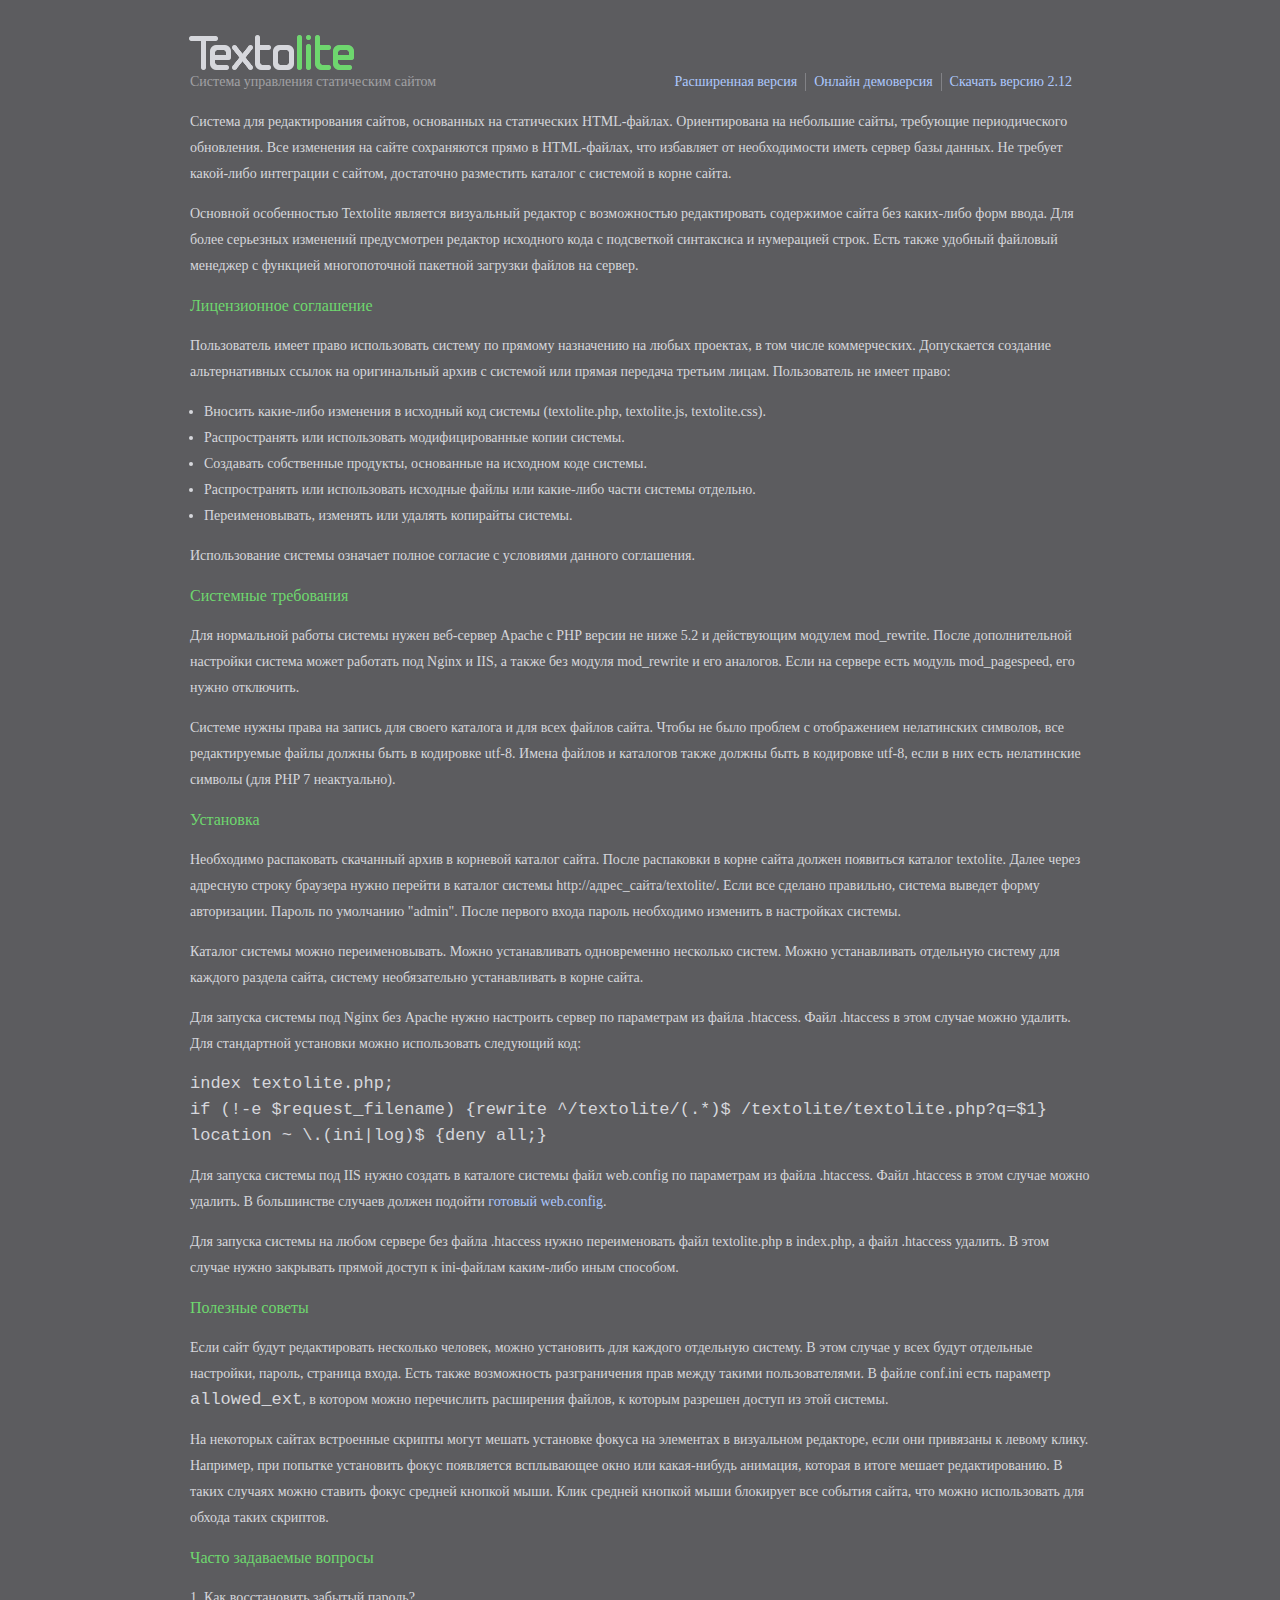
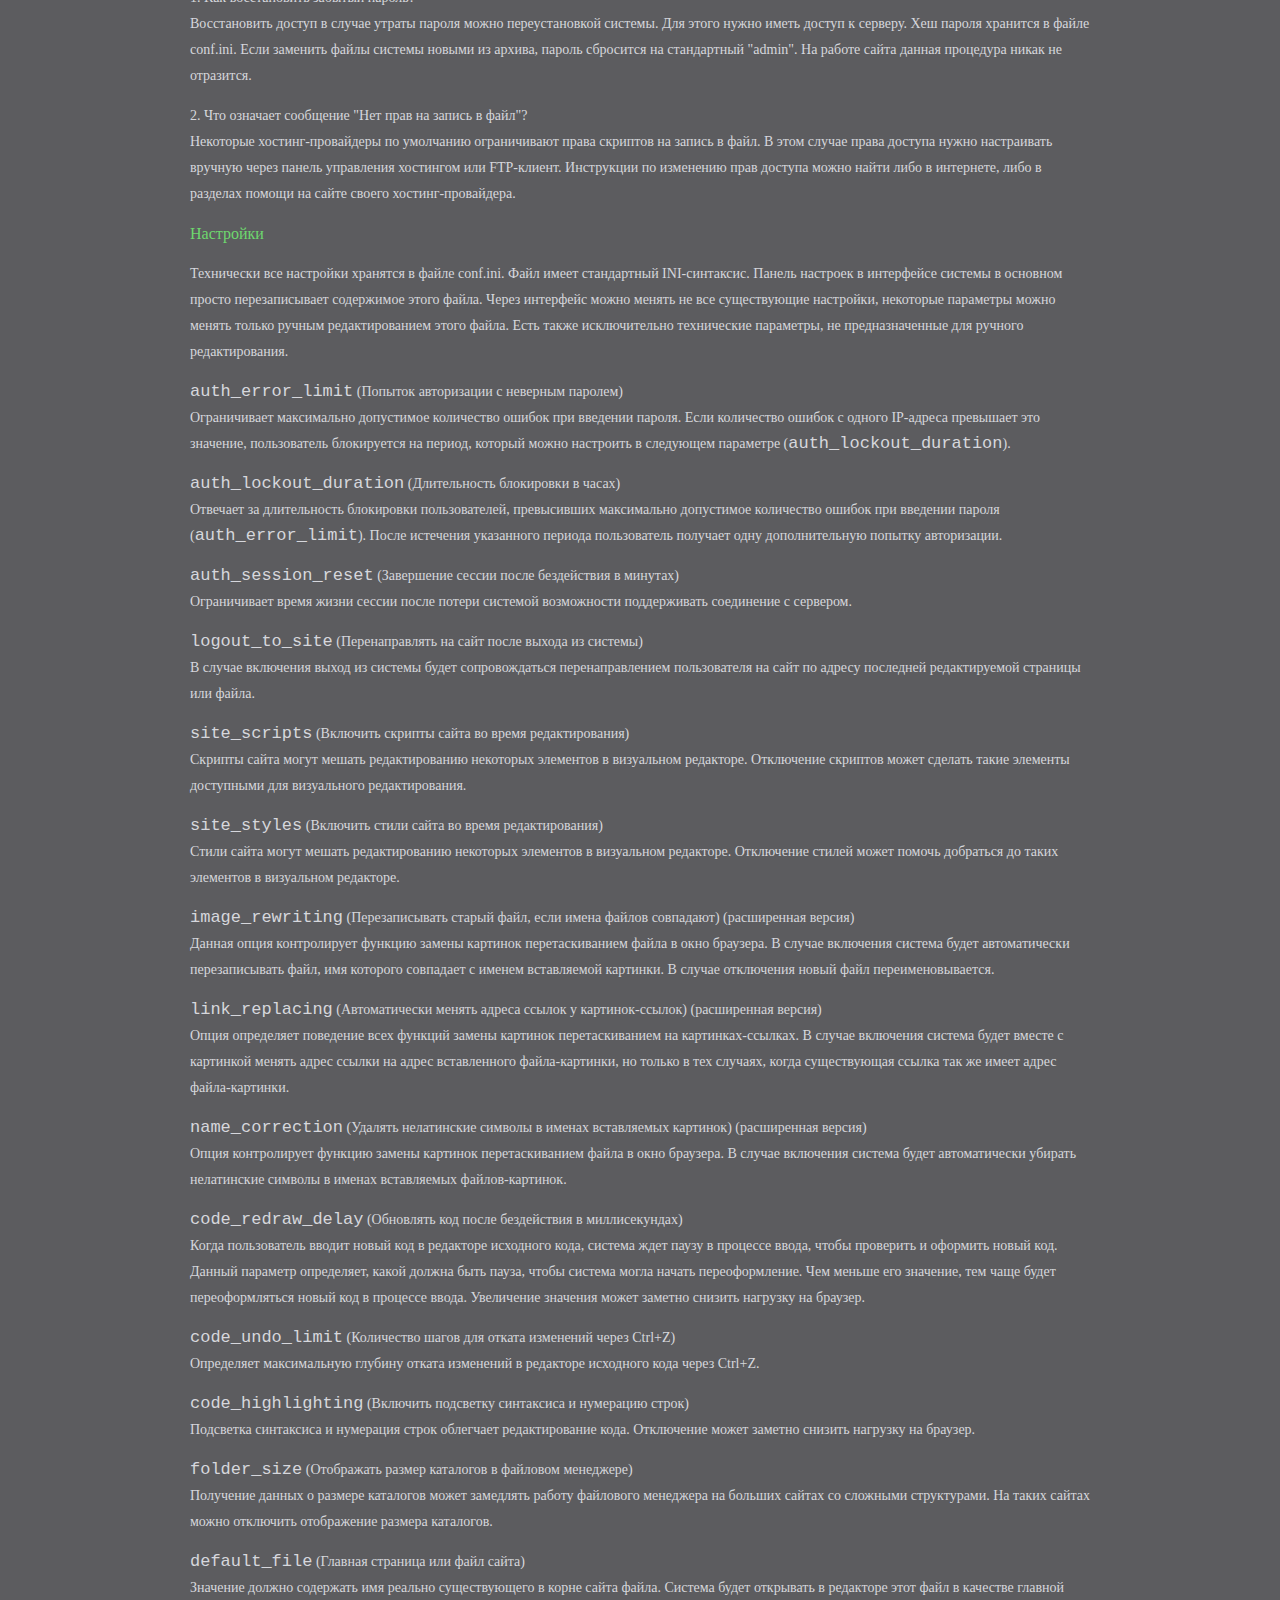
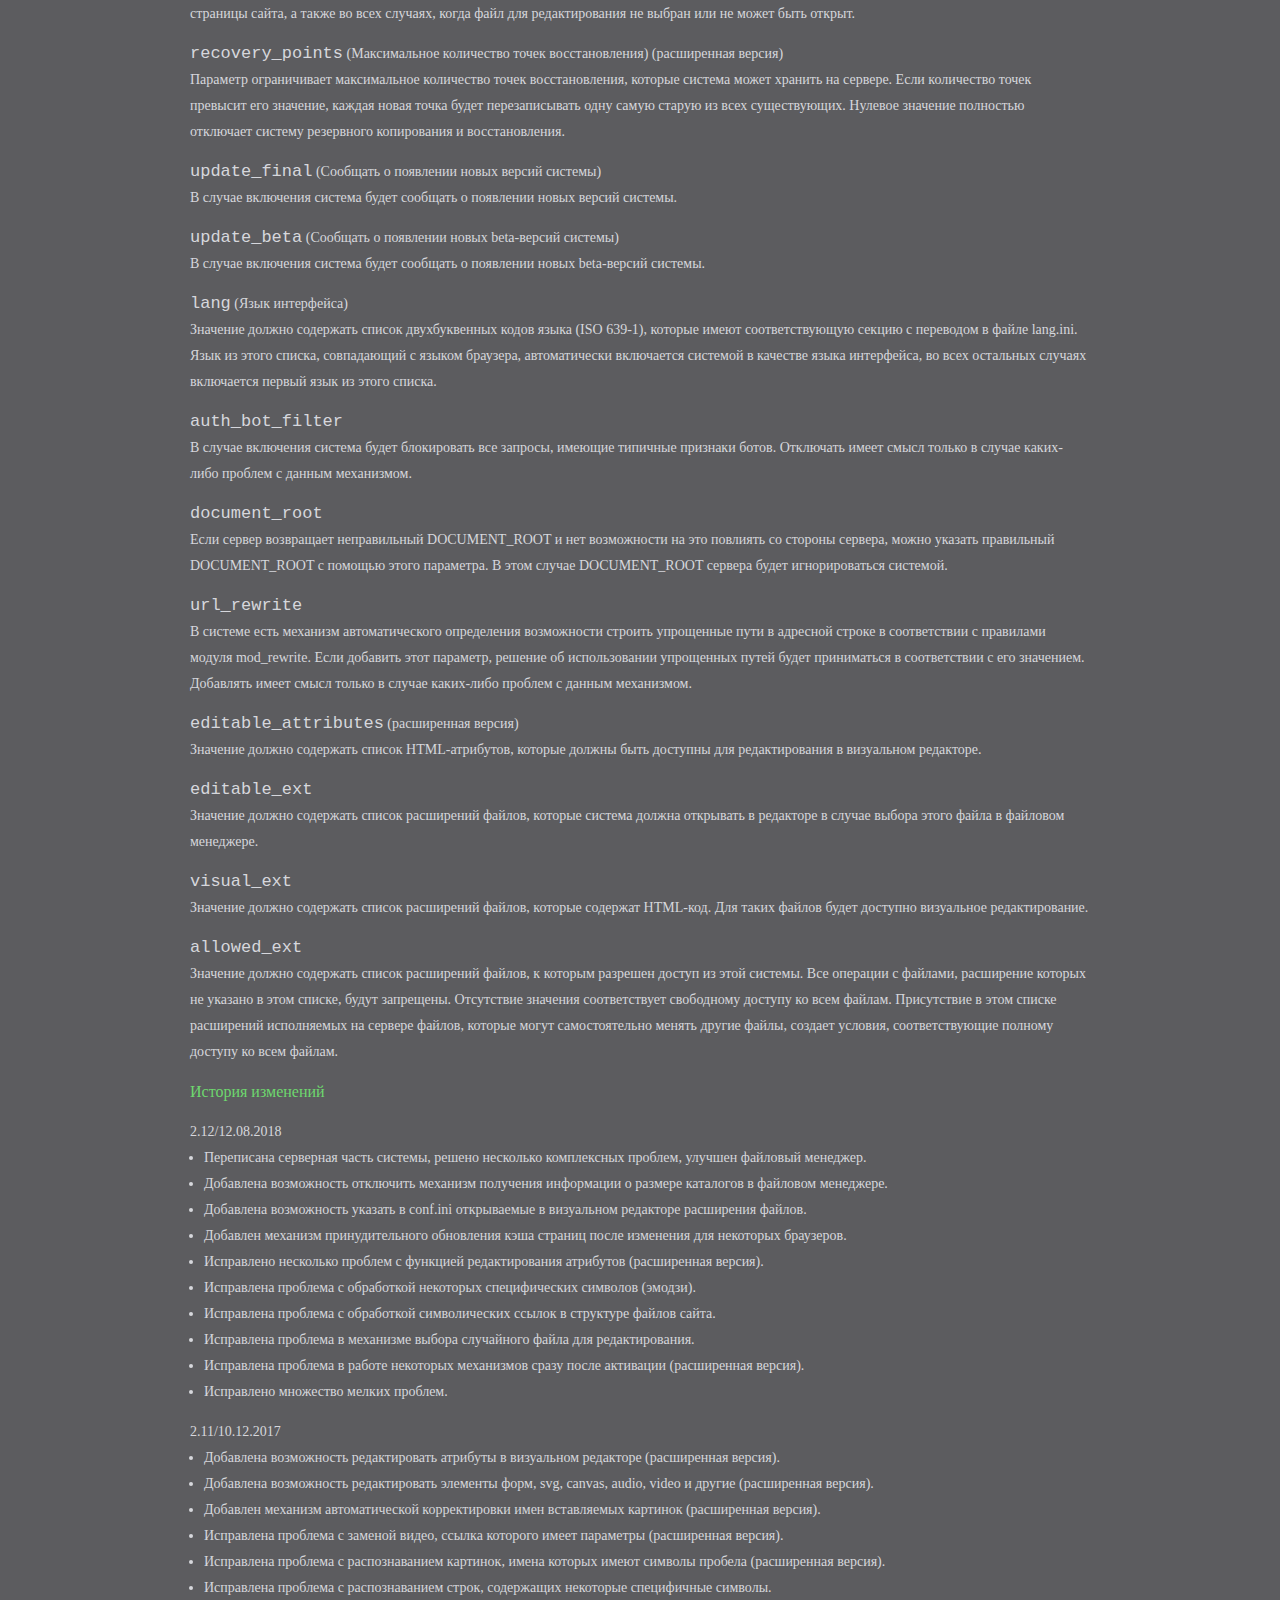
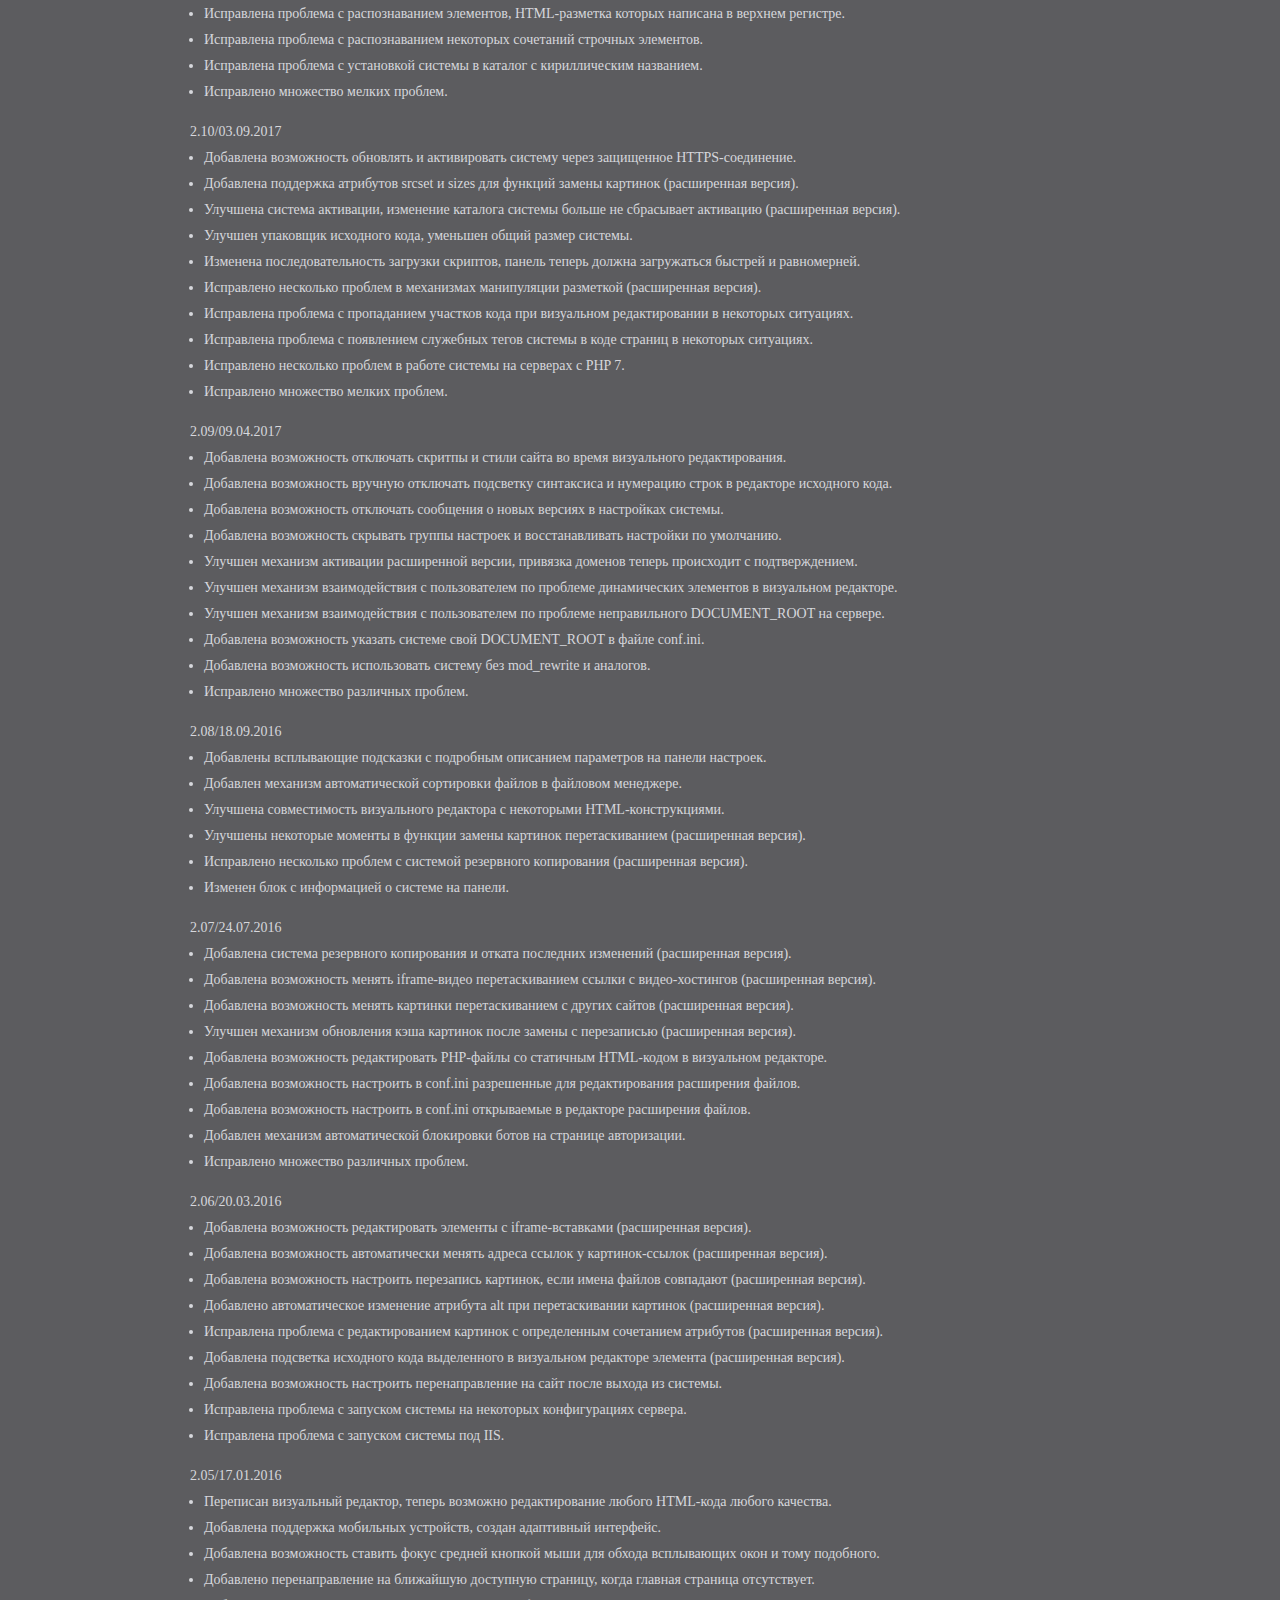
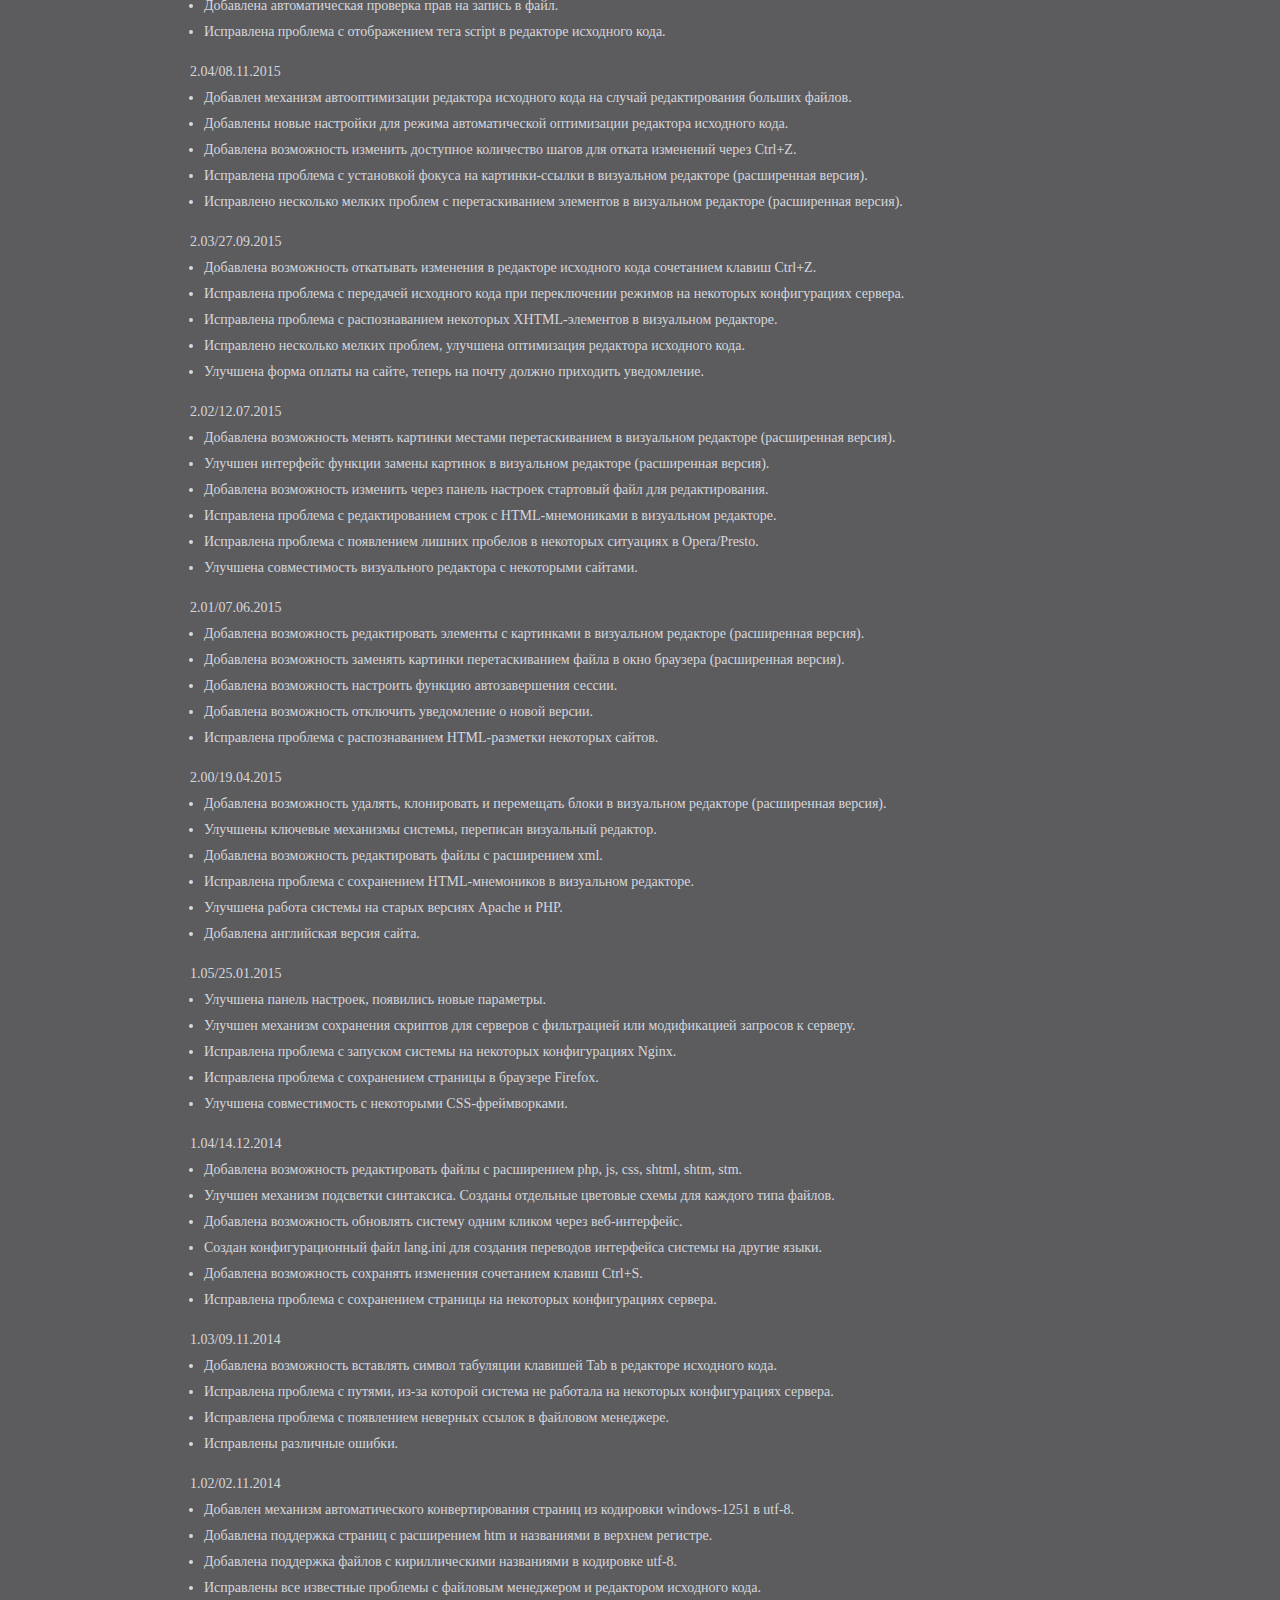
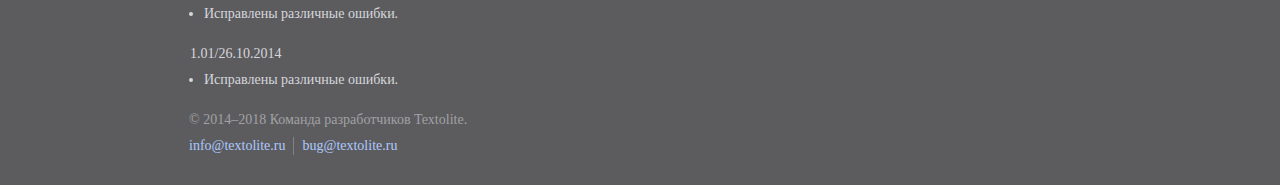
<file: readme.html>
<!doctype html><html lang="ru">
<head>

	<title>Textolite — система управления статическим сайтом</title>
	<meta charset="utf-8">
	<meta name="viewport" content="width=device-width,initial-scale=1">

	<style>

		*{margin:0; padding:0}
		ul{margin-left:14px}
		p,ul,dd,h2{margin-bottom:14px}
		a{color:#adc8fe; text-decoration:none}
		a:visited{color:#7f98cb}
		a:hover{color:#adc8fe; text-decoration:underline}
		a:active{color:#6ed76e}
		header,footer,main{display:block; clear:both}
		h1{margin:34px 0 -2px -2px; font-size:50px; font-weight:normal; letter-spacing:-3px; color:#d6d7dc}
		h2{font-size:16px; font-weight:normal; color:#6ed76e}
		html{font-size:14px; line-height:26px; font-family:Verdana; color:#d6d7dc; background-color:#5c5c5f}
		body{width:97%; min-width:320px; max-width:900px; margin:20px auto}
		footer{margin-left:-1px; color:#a1a1a4}
		header ul, footer ul{float:right; margin:4px 10px 18px 0; list-style-type:none}
		header li, footer li{float:left; padding:0 8px; border-left:1px solid #828286; line-height:18px}
		footer ul:last-child{float:none; height:28px; margin-top:-10px}
		li:first-child{padding-left:0; border:none}
		header p{float:left; color:#a1a1a4}
		code{font-size:17px; font-family:Courier New}
		@media(max-width:900px){header ul{clear:both; float:left}}

	</style>

</head>
<body>

	<header>

		<h1><img src="[data-uri]" alt="Textolite"></h1>
		<p>Система управления статическим сайтом</p>

		<ul>
		<li><a href="http://textolite.ru/extended/">Расширенная версия</a></li>
		<li><a href="http://textolite.ru/demo/textolite/">Онлайн демоверсия</a></li>
		<li><a href="http://textolite.ru/download/">Скачать версию 2.12</a></li>
		</ul>

	</header>

	<main>

		<p>Система для редактирования сайтов, основанных на статических HTML-файлах.
		Ориентирована на небольшие сайты, требующие периодического обновления.
		Все изменения на сайте сохраняются прямо в HTML-файлах, что избавляет от необходимости иметь сервер базы данных.
		Не требует какой-либо интеграции с сайтом, достаточно разместить каталог с системой в корне сайта.</p>

		<p>Основной особенностью Textolite является визуальный редактор с возможностью редактировать содержимое сайта
		без каких-либо форм ввода. Для более серьезных изменений предусмотрен редактор исходного кода
		с подсветкой синтаксиса и нумерацией строк. Есть также удобный файловый менеджер
		с функцией многопоточной пакетной загрузки файлов на сервер.</p>

		<h2>Лицензионное соглашение</h2>

		<p>Пользователь имеет право использовать систему по прямому назначению на любых проектах,
		в том числе коммерческих. Допускается создание альтернативных ссылок на оригинальный архив с системой
		или прямая передача третьим лицам. Пользователь не имеет право:</p>

		<ul>
		<li>Вносить какие-либо изменения в исходный код системы (textolite.php, textolite.js, textolite.css).</li>
		<li>Распространять или использовать модифицированные копии системы.</li>
		<li>Создавать собственные продукты, основанные на исходном коде системы.</li>
		<li>Распространять или использовать исходные файлы или какие-либо части системы отдельно.</li>
		<li>Переименовывать, изменять или удалять копирайты системы.</li>
		</ul>

		<p>Использование системы означает полное согласие с условиями данного соглашения.</p>

		<h2>Системные требования</h2>

		<p>Для нормальной работы системы нужен веб-сервер Apache с PHP версии не ниже 5.2 и действующим модулем mod_rewrite.
		После дополнительной настройки система может работать под Nginx и IIS,
		а также без модуля mod_rewrite и его аналогов. Если на сервере есть модуль mod_pagespeed, его нужно отключить.</p>

		<p>Системе нужны права на запись для своего каталога и для всех файлов сайта.
		Чтобы не было проблем с отображением нелатинских символов, все редактируемые файлы должны быть в кодировке utf-8.
		Имена файлов и каталогов также должны быть в кодировке utf-8, если в них есть нелатинские символы (для PHP 7 неактуально).</p>

		<h2>Установка</h2>

		<p>Необходимо распаковать скачанный архив в корневой каталог сайта.
		После распаковки в корне сайта должен появиться каталог textolite.
		Далее через адресную строку браузера нужно перейти в каталог системы http://адрес_сайта/textolite/.
		Если все сделано правильно, система выведет форму авторизации. Пароль по умолчанию "admin".
		После первого входа пароль необходимо изменить в настройках системы.</p>

		<p>Каталог системы можно переименовывать. Можно устанавливать одновременно несколько систем.
		Можно устанавливать отдельную систему для каждого раздела сайта, систему необязательно устанавливать в корне сайта.</p>

		<p>Для запуска системы под Nginx без Apache нужно настроить сервер по параметрам из файла .htaccess.
		Файл .htaccess в этом случае можно удалить. Для стандартной установки можно использовать следующий код:</p>

		<p><code>index textolite.php;<br>if (!-e $request_filename) {rewrite ^/textolite/(.*)$
		/textolite/textolite.php?q=$1}<br>location ~ \.(ini|log)$ {deny all;}</code></p>

		<p>Для запуска системы под IIS нужно создать в каталоге системы файл web.config по параметрам из файла .htaccess.
		Файл .htaccess в этом случае можно удалить. В большинстве случаев должен подойти
		<a href="http://textolite.ru/download/web.config">готовый web.config</a>.</p>

		<p>Для запуска системы на любом сервере без файла .htaccess нужно переименовать файл textolite.php в index.php,
		а файл .htaccess удалить. В этом случае нужно закрывать прямой доступ к ini-файлам каким-либо иным способом.</p>

		<h2>Полезные советы</h2>

		<p>Если сайт будут редактировать несколько человек, можно установить для каждого отдельную систему.
		В этом случае у всех будут отдельные настройки, пароль, страница входа.
		Есть также возможность разграничения прав между такими пользователями. В файле conf.ini есть параметр <code>allowed_ext</code>,
		в котором можно перечислить расширения файлов, к которым разрешен доступ из этой системы.</p>

		<p>На некоторых сайтах встроенные скрипты могут мешать установке фокуса на элементах в визуальном редакторе,
		если они привязаны к левому клику. Например, при попытке установить фокус появляется всплывающее окно
		или какая-нибудь анимация, которая в итоге мешает редактированию. В таких случаях можно ставить фокус средней кнопкой мыши.
		Клик средней кнопкой мыши блокирует все события сайта, что можно использовать для обхода таких скриптов.</p>

		<h2>Часто задаваемые вопросы</h2>

		<dl>
		<dt>1. Как восстановить забытый пароль?</dt>
		<dd>Восстановить доступ в случае утраты пароля можно переустановкой системы. Для этого нужно иметь доступ к серверу.
		Хеш пароля хранится в файле conf.ini. Если заменить файлы системы новыми из архива, пароль сбросится на стандартный "admin".
		На работе сайта данная процедура никак не отразится.<dd>

		<dt>2. Что означает сообщение "Нет прав на запись в файл"?</dt>
		<dd>Некоторые хостинг-провайдеры по умолчанию ограничивают права скриптов на запись в файл.
		В этом случае права доступа нужно настраивать вручную через панель управления хостингом или FTP-клиент.
		Инструкции по изменению прав доступа можно найти либо в интернете, либо в разделах помощи на сайте своего хостинг-провайдера.<dd>
		</dl>

		<h2>Настройки</h2>

		<p>Технически все настройки хранятся в файле conf.ini. Файл имеет стандартный INI-синтаксис.
		Панель настроек в интерфейсе системы в основном просто перезаписывает содержимое этого файла.
		Через интерфейс можно менять не все существующие настройки, некоторые параметры можно менять только ручным редактированием этого файла.
		Есть также исключительно технические параметры, не предназначенные для ручного редактирования.</p>

		<dl>
		<dt><code>auth_error_limit</code> (Попыток авторизации с неверным паролем)</dt>
		<dd>Ограничивает максимально допустимое количество ошибок при введении пароля.
		Если количество ошибок с одного IP-адреса превышает это значение,
		пользователь блокируется на период, который можно настроить в следующем параметре (<code>auth_lockout_duration</code>).</dd>

		<dt><code>auth_lockout_duration</code> (Длительность блокировки в часах)</dt>
		<dd>Отвечает за длительность блокировки пользователей,
		превысивших максимально допустимое количество ошибок при введении пароля (<code>auth_error_limit</code>).
		После истечения указанного периода пользователь получает одну дополнительную попытку авторизации.</dd>

		<dt><code>auth_session_reset</code> (Завершение сессии после бездействия в минутах)</dt>
		<dd>Ограничивает время жизни сессии после потери системой возможности поддерживать соединение с сервером.</dd>

		<dt><code>logout_to_site</code> (Перенаправлять на сайт после выхода из системы)</dt>
		<dd>В случае включения выход из системы будет сопровождаться перенаправлением пользователя
		на сайт по адресу последней редактируемой страницы или файла.</dd>

		<dt><code>site_scripts</code> (Включить скрипты сайта во время редактирования)</dt>
		<dd>Скрипты сайта могут мешать редактированию некоторых элементов в визуальном редакторе.
		Отключение скриптов может сделать такие элементы доступными для визуального редактирования.</dd>

		<dt><code>site_styles</code> (Включить стили сайта во время редактирования)</dt>
		<dd>Стили сайта могут мешать редактированию некоторых элементов в визуальном редакторе.
		Отключение стилей может помочь добраться до таких элементов в визуальном редакторе.</dd>

		<dt><code>image_rewriting</code> (Перезаписывать старый файл, если имена файлов совпадают) (расширенная версия)</dt>
		<dd>Данная опция контролирует функцию замены картинок перетаскиванием файла в окно браузера.
		В случае включения система будет автоматически перезаписывать файл,
		имя которого совпадает с именем вставляемой картинки. В случае отключения новый файл переименовывается.</dd>

		<dt><code>link_replacing</code> (Автоматически менять адреса ссылок у картинок-ссылок) (расширенная версия)</dt>
		<dd>Опция определяет поведение всех функций замены картинок перетаскиванием на картинках-ссылках.
		В случае включения система будет вместе с картинкой менять адрес ссылки на адрес вставленного файла-картинки,
		но только в тех случаях, когда существующая ссылка так же имеет адрес файла-картинки.</dd>

		<dt><code>name_correction</code> (Удалять нелатинские символы в именах вставляемых картинок) (расширенная версия)</dt>
		<dd>Опция контролирует функцию замены картинок перетаскиванием файла в окно браузера.
		В случае включения система будет автоматически убирать нелатинские символы в именах вставляемых файлов-картинок.</dd>

		<dt><code>code_redraw_delay</code> (Обновлять код после бездействия в миллисекундах)</dt>
		<dd>Когда пользователь вводит новый код в редакторе исходного кода, система ждет паузу в процессе ввода,
		чтобы проверить и оформить новый код. Данный параметр определяет, какой должна быть пауза,
		чтобы система могла начать переоформление. Чем меньше его значение, тем чаще будет переоформляться новый код в процессе ввода.
		Увеличение значения может заметно снизить нагрузку на браузер.</dd>

		<dt><code>code_undo_limit</code> (Количество шагов для отката изменений через Ctrl+Z)</dt>
		<dd>Определяет максимальную глубину отката изменений в редакторе исходного кода через Ctrl+Z.</dd>

		<dt><code>code_highlighting</code> (Включить подсветку синтаксиса и нумерацию строк)</dt>
		<dd>Подсветка синтаксиса и нумерация строк облегчает редактирование кода.
		Отключение может заметно снизить нагрузку на браузер.</dd>

		<dt><code>folder_size</code> (Отображать размер каталогов в файловом менеджере)</dt>
		<dd>Получение данных о размере каталогов может замедлять работу файлового менеджера на больших сайтах со сложными структурами.
		На таких сайтах можно отключить отображение размера каталогов.</dd>

		<dt><code>default_file</code> (Главная страница или файл сайта)</dt>
		<dd>Значение должно содержать имя реально существующего в корне сайта файла.
		Система будет открывать в редакторе этот файл в качестве главной страницы сайта,
		а также во всех случаях, когда файл для редактирования не выбран или не может быть открыт.</dd>

		<dt><code>recovery_points</code> (Максимальное количество точек восстановления) (расширенная версия)</dt>
		<dd>Параметр ограничивает максимальное количество точек восстановления, которые система может хранить на сервере.
		Если количество точек превысит его значение, каждая новая точка будет перезаписывать одну самую старую из всех существующих.
		Нулевое значение полностью отключает систему резервного копирования и восстановления.</dd>

		<dt><code>update_final</code> (Сообщать о появлении новых версий системы)</dt>
		<dd>В случае включения система будет сообщать о появлении новых версий системы.</dd>

		<dt><code>update_beta</code> (Сообщать о появлении новых beta-версий системы)</dt>
		<dd>В случае включения система будет сообщать о появлении новых beta-версий системы.</dd>

		<dt><code>lang</code> (Язык интерфейса)</dt>
		<dd>Значение должно содержать список двухбуквенных кодов языка (ISO 639-1),
		которые имеют соответствующую секцию с переводом в файле lang.ini.
		Язык из этого списка, совпадающий с языком браузера, автоматически включается системой в качестве языка интерфейса,
		во всех остальных случаях включается первый язык из этого списка.</dd>

		<dt><code>auth_bot_filter</code></dt>
		<dd>В случае включения система будет блокировать все запросы, имеющие типичные признаки ботов.
		Отключать имеет смысл только в случае каких-либо проблем с данным механизмом.</dd>

		<dt><code>document_root</code></dt>
		<dd>Если сервер возвращает неправильный DOCUMENT_ROOT и нет возможности на это повлиять со стороны сервера,
		можно указать правильный DOCUMENT_ROOT с помощью этого параметра.
		В этом случае DOCUMENT_ROOT сервера будет игнорироваться системой.</dd>

		<dt><code>url_rewrite</code></dt>
		<dd>В системе есть механизм автоматического определения возможности строить упрощенные пути в адресной строке
		в соответствии с правилами модуля mod_rewrite. Если добавить этот параметр,
		решение об использовании упрощенных путей будет приниматься в соответствии с его значением.
		Добавлять имеет смысл только в случае каких-либо проблем с данным механизмом.</dd>

		<dt><code>editable_attributes</code> (расширенная версия)</dt>
		<dd>Значение должно содержать список HTML-атрибутов, которые должны быть доступны для редактирования в визуальном редакторе.</dd>

		<dt><code>editable_ext</code></dt>
		<dd>Значение должно содержать список расширений файлов, которые система должна открывать в редакторе
		в случае выбора этого файла в файловом менеджере.</dd>

		<dt><code>visual_ext</code></dt>
		<dd>Значение должно содержать список расширений файлов, которые содержат HTML-код.
		Для таких файлов будет доступно визуальное редактирование.</dd>

		<dt><code>allowed_ext</code></dt>
		<dd>Значение должно содержать список расширений файлов, к которым разрешен доступ из этой системы.
		Все операции с файлами, расширение которых не указано в этом списке, будут запрещены.
		Отсутствие значения соответствует свободному доступу ко всем файлам.
		Присутствие в этом списке расширений исполняемых на сервере файлов,
		которые могут самостоятельно менять другие файлы, создает условия,
		соответствующие полному доступу ко всем файлам.</dd>
		</dl>

		<h2>История изменений</h2>

		<dl>
		<dt>2.12/12.08.2018</dt>
		<dd>

			<ul>
			<li>Переписана серверная часть системы, решено несколько комплексных проблем, улучшен файловый менеджер.</li>
			<li>Добавлена возможность отключить механизм получения информации о размере каталогов в файловом менеджере.</li>
			<li>Добавлена возможность указать в conf.ini открываемые в визуальном редакторе расширения файлов.</li>
			<li>Добавлен механизм принудительного обновления кэша страниц после изменения для некоторых браузеров.</li>
			<li>Исправлено несколько проблем с функцией редактирования атрибутов (расширенная версия).</li>
			<li>Исправлена проблема с обработкой некоторых специфических символов (эмодзи).</li>
			<li>Исправлена проблема с обработкой символических ссылок в структуре файлов сайта.</li>
			<li>Исправлена проблема в механизме выбора случайного файла для редактирования.</li>
			<li>Исправлена проблема в работе некоторых механизмов сразу после активации (расширенная версия).</li>
			<li>Исправлено множество мелких проблем.</li>
			</ul>

		</dd>
		<dt>2.11/10.12.2017</dt>
		<dd>

			<ul>
			<li>Добавлена возможность редактировать атрибуты в визуальном редакторе (расширенная версия).</li>
			<li>Добавлена возможность редактировать элементы форм, svg, canvas, audio, video и другие (расширенная версия).</li>
			<li>Добавлен механизм автоматической корректировки имен вставляемых картинок (расширенная версия).</li>
			<li>Исправлена проблема с заменой видео, ссылка которого имеет параметры (расширенная версия).</li>
			<li>Исправлена проблема с распознаванием картинок, имена которых имеют символы пробела (расширенная версия).</li>
			<li>Исправлена проблема с распознаванием строк, содержащих некоторые специфичные символы.</li>
			<li>Исправлена проблема с распознаванием элементов, HTML-разметка которых написана в верхнем регистре.</li>
			<li>Исправлена проблема с распознаванием некоторых сочетаний строчных элементов.</li>
			<li>Исправлена проблема с установкой системы в каталог с кириллическим названием.</li>
			<li>Исправлено множество мелких проблем.</li>
			</ul>

		</dd>
		<dt>2.10/03.09.2017</dt>
		<dd>

			<ul>
			<li>Добавлена возможность обновлять и активировать систему через защищенное HTTPS-соединение.</li>
			<li>Добавлена поддержка атрибутов srcset и sizes для функций замены картинок (расширенная версия).</li>
			<li>Улучшена система активации, изменение каталога системы больше не сбрасывает активацию (расширенная версия).</li>
			<li>Улучшен упаковщик исходного кода, уменьшен общий размер системы.</li>
			<li>Изменена последовательность загрузки скриптов, панель теперь должна загружаться быстрей и равномерней.</li>
			<li>Исправлено несколько проблем в механизмах манипуляции разметкой (расширенная версия).</li>
			<li>Исправлена проблема с пропаданием участков кода при визуальном редактировании в некоторых ситуациях.</li>
			<li>Исправлена проблема с появлением служебных тегов системы в коде страниц в некоторых ситуациях.</li>
			<li>Исправлено несколько проблем в работе системы на серверах с PHP 7.</li>
			<li>Исправлено множество мелких проблем.</li>
			</ul>

		</dd>
		<dt>2.09/09.04.2017</dt>
		<dd>

			<ul>
			<li>Добавлена возможность отключать скритпы и стили сайта во время визуального редактирования.</li>
			<li>Добавлена возможность вручную отключать подсветку синтаксиса и нумерацию строк в редакторе исходного кода.</li>
			<li>Добавлена возможность отключать сообщения о новых версиях в настройках системы.</li>
			<li>Добавлена возможность скрывать группы настроек и восстанавливать настройки по умолчанию.</li>
			<li>Улучшен механизм активации расширенной версии, привязка доменов теперь происходит с подтверждением.</li>
			<li>Улучшен механизм взаимодействия с пользователем по проблеме динамических элементов в визуальном редакторе.</li>
			<li>Улучшен механизм взаимодействия с пользователем по проблеме неправильного DOCUMENT_ROOT на сервере.</li>
			<li>Добавлена возможность указать системе свой DOCUMENT_ROOT в файле conf.ini.</li>
			<li>Добавлена возможность использовать систему без mod_rewrite и аналогов.</li>
			<li>Исправлено множество различных проблем.</li>
			</ul>

		</dd>
		<dt>2.08/18.09.2016</dt>
		<dd>

			<ul>
			<li>Добавлены всплывающие подсказки с подробным описанием параметров на панели настроек.</li>
			<li>Добавлен механизм автоматической сортировки файлов в файловом менеджере.</li>
			<li>Улучшена совместимость визуального редактора с некоторыми HTML-конструкциями.</li>
			<li>Улучшены некоторые моменты в функции замены картинок перетаскиванием (расширенная версия).</li>
			<li>Исправлено несколько проблем с системой резервного копирования (расширенная версия).</li>
			<li>Изменен блок с информацией о системе на панели.</li>
			</ul>

		</dd>
		<dt>2.07/24.07.2016</dt>
		<dd>

			<ul>
			<li>Добавлена система резервного копирования и отката последних изменений (расширенная версия).</li>
			<li>Добавлена возможность менять iframe-видео перетаскиванием ссылки с видео-хостингов (расширенная версия).</li>
			<li>Добавлена возможность менять картинки перетаскиванием с других сайтов (расширенная версия).</li>
			<li>Улучшен механизм обновления кэша картинок после замены с перезаписью (расширенная версия).</li>
			<li>Добавлена возможность редактировать PHP-файлы со статичным HTML-кодом в визуальном редакторе.</li>
			<li>Добавлена возможность настроить в conf.ini разрешенные для редактирования расширения файлов.</li>
			<li>Добавлена возможность настроить в conf.ini открываемые в редакторе расширения файлов.</li>
			<li>Добавлен механизм автоматической блокировки ботов на странице авторизации.</li>
			<li>Исправлено множество различных проблем.</li>
			</ul>

		</dd>
		<dt>2.06/20.03.2016</dt>
		<dd>

			<ul>
			<li>Добавлена возможность редактировать элементы c iframe-вставками (расширенная версия).</li>
			<li>Добавлена возможность автоматически менять адреса ссылок у картинок-ссылок (расширенная версия).</li>
			<li>Добавлена возможность настроить перезапись картинок, если имена файлов совпадают (расширенная версия).</li>
			<li>Добавлено автоматическое изменение атрибута alt при перетаскивании картинок (расширенная версия).</li>
			<li>Исправлена проблема с редактированием картинок с определенным сочетанием атрибутов (расширенная версия).</li>
			<li>Добавлена подсветка исходного кода выделенного в визуальном редакторе элемента (расширенная версия).</li>
			<li>Добавлена возможность настроить перенаправление на сайт после выхода из системы.</li>
			<li>Исправлена проблема с запуском системы на некоторых конфигурациях сервера.</li>
			<li>Исправлена проблема с запуском системы под IIS.</li>
			</ul>

		</dd>
		<dt>2.05/17.01.2016</dt>
		<dd>

			<ul>
			<li>Переписан визуальный редактор, теперь возможно редактирование любого HTML-кода любого качества.</li>
			<li>Добавлена поддержка мобильных устройств, создан адаптивный интерфейс.</li>
			<li>Добавлена возможность ставить фокус средней кнопкой мыши для обхода всплывающих окон и тому подобного.</li>
			<li>Добавлено перенаправление на ближайшую доступную страницу, когда главная страница отсутствует.</li>
			<li>Добавлена автоматическая проверка прав на запись в файл.</li>
			<li>Исправлена проблема с отображением тега script в редакторе исходного кода.</li>
			</ul>

		</dd>
		<dt>2.04/08.11.2015</dt>
		<dd>

			<ul>
			<li>Добавлен механизм автооптимизации редактора исходного кода на случай редактирования больших файлов.</li>
			<li>Добавлены новые настройки для режима автоматической оптимизации редактора исходного кода.</li>
			<li>Добавлена возможность изменить доступное количество шагов для отката изменений через Ctrl+Z.</li>
			<li>Исправлена проблема с установкой фокуса на картинки-ссылки в визуальном редакторе (расширенная версия).</li>
			<li>Исправлено несколько мелких проблем с перетаскиванием элементов в визуальном редакторе (расширенная версия).</li>
			</ul>

		</dd>
		<dt>2.03/27.09.2015</dt>
		<dd>

			<ul>
			<li>Добавлена возможность откатывать изменения в редакторе исходного кода сочетанием клавиш Ctrl+Z.</li>
			<li>Исправлена проблема с передачей исходного кода при переключении режимов на некоторых конфигурациях сервера.</li>
			<li>Исправлена проблема с распознаванием некоторых XHTML-элементов в визуальном редакторе.</li>
			<li>Исправлено несколько мелких проблем, улучшена оптимизация редактора исходного кода.</li>
			<li>Улучшена форма оплаты на сайте, теперь на почту должно приходить уведомление.</li>
			</ul>

		</dd>
		<dt>2.02/12.07.2015</dt>
		<dd>

			<ul>
			<li>Добавлена возможность менять картинки местами перетаскиванием в визуальном редакторе (расширенная версия).</li>
			<li>Улучшен интерфейс функции замены картинок в визуальном редакторе (расширенная версия).</li>
			<li>Добавлена возможность изменить через панель настроек стартовый файл для редактирования.</li>
			<li>Исправлена проблема с редактированием строк с HTML-мнемониками в визуальном редакторе.</li>
			<li>Исправлена проблема с появлением лишних пробелов в некоторых ситуациях в Opera/Presto.</li>
			<li>Улучшена совместимость визуального редактора с некоторыми сайтами.</li>
			</ul>

		</dd>
		<dt>2.01/07.06.2015</dt>
		<dd>

			<ul>
			<li>Добавлена возможность редактировать элементы с картинками в визуальном редакторе (расширенная версия).</li>
			<li>Добавлена возможность заменять картинки перетаскиванием файла в окно браузера (расширенная версия).</li>
			<li>Добавлена возможность настроить функцию автозавершения сессии.</li>
			<li>Добавлена возможность отключить уведомление о новой версии.</li>
			<li>Исправлена проблема с распознаванием HTML-разметки некоторых сайтов.</li>
			</ul>

		</dd>
		<dt>2.00/19.04.2015</dt>
		<dd>

			<ul>
			<li>Добавлена возможность удалять, клонировать и перемещать блоки в визуальном редакторе (расширенная версия).</li>
			<li>Улучшены ключевые механизмы системы, переписан визуальный редактор.</li>
			<li>Добавлена возможность редактировать файлы с расширением xml.</li>
			<li>Исправлена проблема с сохранением HTML-мнемоников в визуальном редакторе.</li>
			<li>Улучшена работа системы на старых версиях Apache и PHP.</li>
			<li>Добавлена английская версия сайта.</li>
			</ul>

		</dd>
		<dt>1.05/25.01.2015</dt>
		<dd>

			<ul>
			<li>Улучшена панель настроек, появились новые параметры.</li>
			<li>Улучшен механизм сохранения скриптов для серверов с фильтрацией или модификацией запросов к серверу.</li>
			<li>Исправлена проблема с запуском системы на некоторых конфигурациях Nginx.</li>
			<li>Исправлена проблема с сохранением страницы в браузере Firefox.</li>
			<li>Улучшена совместимость с некоторыми CSS-фреймворками.</li>
			</ul>

		</dd>
		<dt>1.04/14.12.2014</dt>
		<dd>

			<ul>
			<li>Добавлена возможность редактировать файлы с расширением php, js, css, shtml, shtm, stm.</li>
			<li>Улучшен механизм подсветки синтаксиса. Созданы отдельные цветовые схемы для каждого типа файлов.</li>
			<li>Добавлена возможность обновлять систему одним кликом через веб-интерфейс.</li>
			<li>Создан конфигурационный файл lang.ini для создания переводов интерфейса системы на другие языки.</li>
			<li>Добавлена возможность сохранять изменения сочетанием клавиш Ctrl+S.</li>
			<li>Исправлена проблема с сохранением страницы на некоторых конфигурациях сервера.</li>
			</ul>

		</dd>
		<dt>1.03/09.11.2014</dt>
		<dd>

			<ul>
			<li>Добавлена возможность вставлять символ табуляции клавишей Tab в редакторе исходного кода.</li>
			<li>Исправлена проблема с путями, из-за которой система не работала на некоторых конфигурациях сервера.</li>
			<li>Исправлена проблема с появлением неверных ссылок в файловом менеджере.</li>
			<li>Исправлены различные ошибки.</li>
			</ul>

		</dd>
		<dt>1.02/02.11.2014</dt>
		<dd>

			<ul>
			<li>Добавлен механизм автоматического конвертирования страниц из кодировки windows-1251 в utf-8.</li>
			<li>Добавлена поддержка страниц с расширением htm и названиями в верхнем регистре.</li>
			<li>Добавлена поддержка файлов с кириллическими названиями в кодировке utf-8.</li>
			<li>Исправлены все известные проблемы с файловым менеджером и редактором исходного кода.</li>
			<li>Исправлены различные ошибки.</li>
			</ul>

		</dd>
		<dt>1.01/26.10.2014</dt>
		<dd>

			<ul>
			<li>Исправлены различные ошибки.</li>
			</ul>

		</dd>
		</dl>

	</main>

	<footer>

		<p>&copy; 2014–2018 Команда разработчиков Textolite.</p>

		<ul>
		<li>info[аt]textolite[dоt]ru</li>
		<li>bug[аt]textolite[dоt]ru</li>
		</ul>

	</footer>

	<script>var u=document.querySelector('footer p+ul');
	u.innerHTML=u.innerHTML.replace(/(\w+)\[аt\](\w+)\[dоt\](\w+)/g,'<a href="mailto:$1@$2\.$3">$1@$2\.$3</a>')</script>

</body>
</html>
</file>
